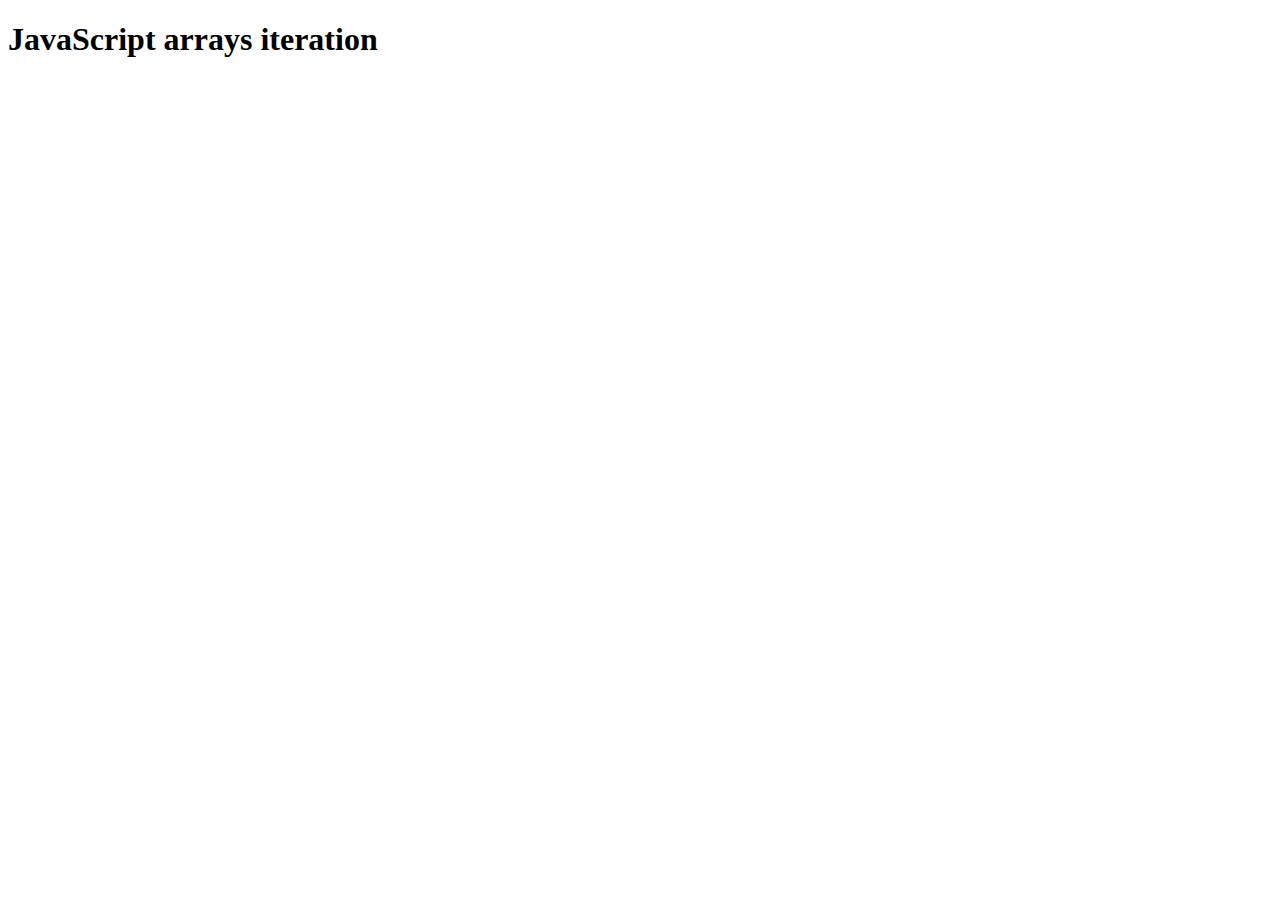
<file: arrayIteration.html>
<!DOCTYPE html>
<html lang="en">
<head>
    <meta charset="UTF-8">
    <meta name="viewport" content="width=device-width, initial-scale=1.0">
    <title>Array Iteration</title>
</head>
<body>

    <h1>JavaScript arrays iteration</h1>

    <script>

    // const numbers=[17,27,37,47,57];

    // function double(num){  console.log("Function forEach", num*2);  }

    // numbers.forEach(double);




    // const nums=[1,2,3,4,5];

    // function triple(num){
    //     return num*3;
    // }

    // const tripledNums= nums.map(triple); // elle retourne un tableau en multipliant chacun de ses éléments

    // console.log("Fonction map",tripledNums);





    // const nombres=[1,2,3,4,5,6];
    // const evenNumbers= nombres.filter((num)=>num%2===0);
    // console.log("Fonction filter",evenNumbers);



// Réduction du tableau à un seul résultat
//   const nombres2=[1,2,3,4,5];
//   const somme= nombres2.reduce((accumulator, currentValue)=>(accumulator+currentValue),1);
//   console.log(somme); 



// elle vérifie est ce que chaque element du tableau vérifie et satisfait la condition
// const nombres3=[2,4,6,8,10]; 
// const alleven=nombres3.every((num)=>num%2===0);
// console.log(alleven,"Fonction every");



// const fruits=["Pomme","Banane","Orange","Fraise"]; 
// const indexOfElement=fruits.indexOf("Orange"); // retourne l'index de l'élément , si l'élément n'existe pas elle retourne -1
// console.log(indexOfElement); 

// const result=fruits.find((fruit)=>fruit.length>5); 
// console.log(result); // retourne le premier élément qui vérifie et satisfait la condition

const numbers4=[10,20,30,40,50];
const index=numbers4.findIndex((num)=>num>25); // retourne l'index du premier élément qui vérifie et satisfait la condition
console.log("L'index : ",index);

</script>

</body>
</html>
</file>
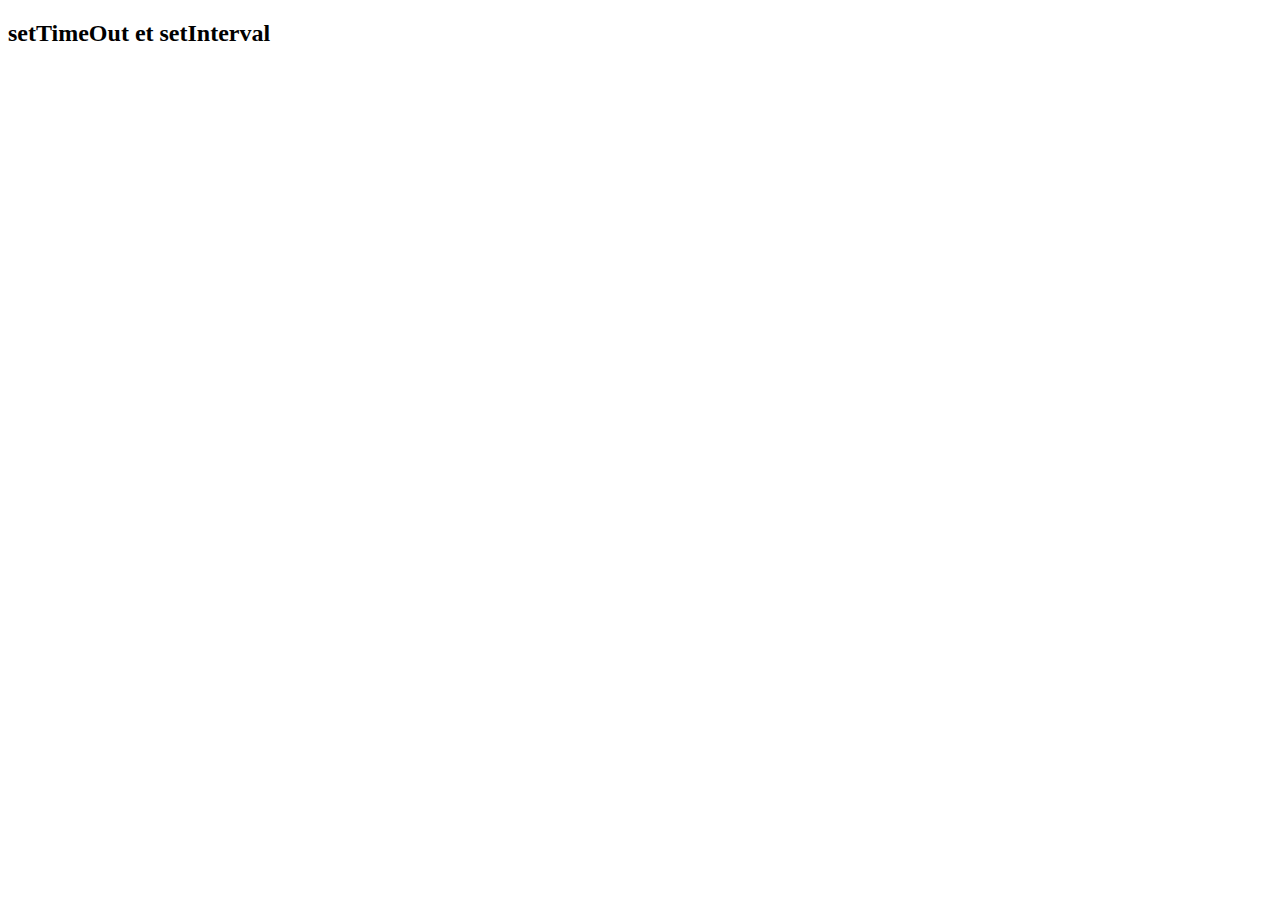
<file: Asynchrone.html>
<!DOCTYPE html>
<html lang="en">
<head>
    <meta charset="UTF-8">
    <meta name="viewport" content="width=device-width, initial-scale=1.0">
    <title>Asynchrone</title>
</head>
<body>
    
<h2>setTimeOut et setInterval</h2>
<h1 id="demo"></h1>



<script>

    // setTimeout(myfunction,3000)

    // function myfunction (){
    //      document.getElementById("demo").innerHTML="Hello Dev" 
    //     }




     setInterval(myfunction2,5000)

     function myfunction2(){
        let d=new Date(); 
        document.getElementById("demo").innerHTML=
        d.getHours() + ' : ' + d.getMinutes() + ' : '+d.getSeconds();
     }




</script>
</body>
</html>
</file>
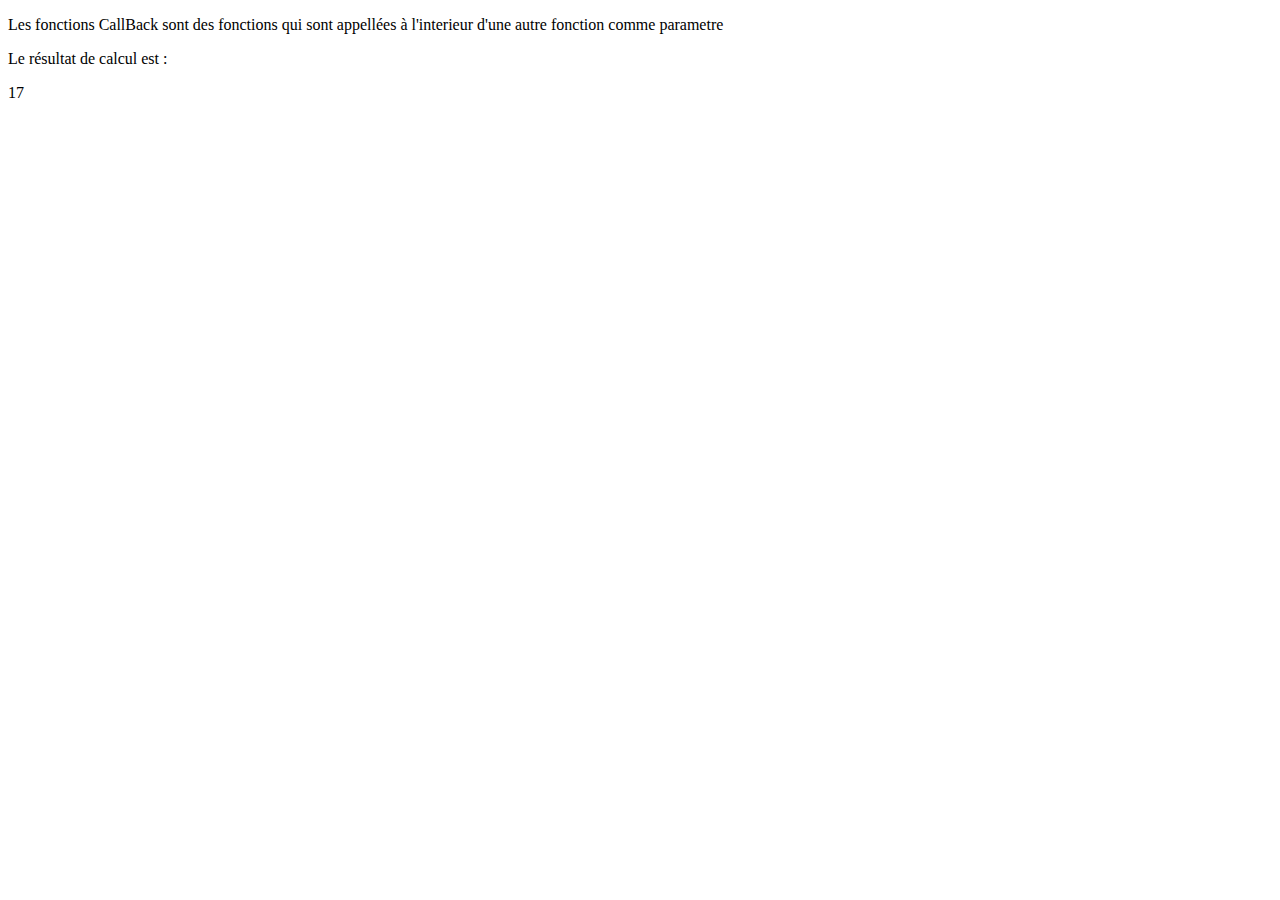
<file: CallBackFunction.html>
<!DOCTYPE html>
<html lang="en">
<head>
    <meta charset="UTF-8">
    <meta name="viewport" content="width=device-width, initial-scale=1.0">
    <title>CallBack Function</title>
</head>
<body>

<p>Les fonctions CallBack sont des fonctions qui sont appellées à l'interieur d'une autre fonction comme parametre</p>
<p> Le résultat de calcul est : </p>
<p id="demo"></p>

<script>

function myDisplayer(X){  document.getElementById("demo").innerHTML=X;  }

function myCalculator(num1,num2,myCallBack){
    let somme=num1+num2; 
    myCallBack(somme);
}

myCalculator(10,7,myDisplayer);

</script>
</body>
</html>
</file>
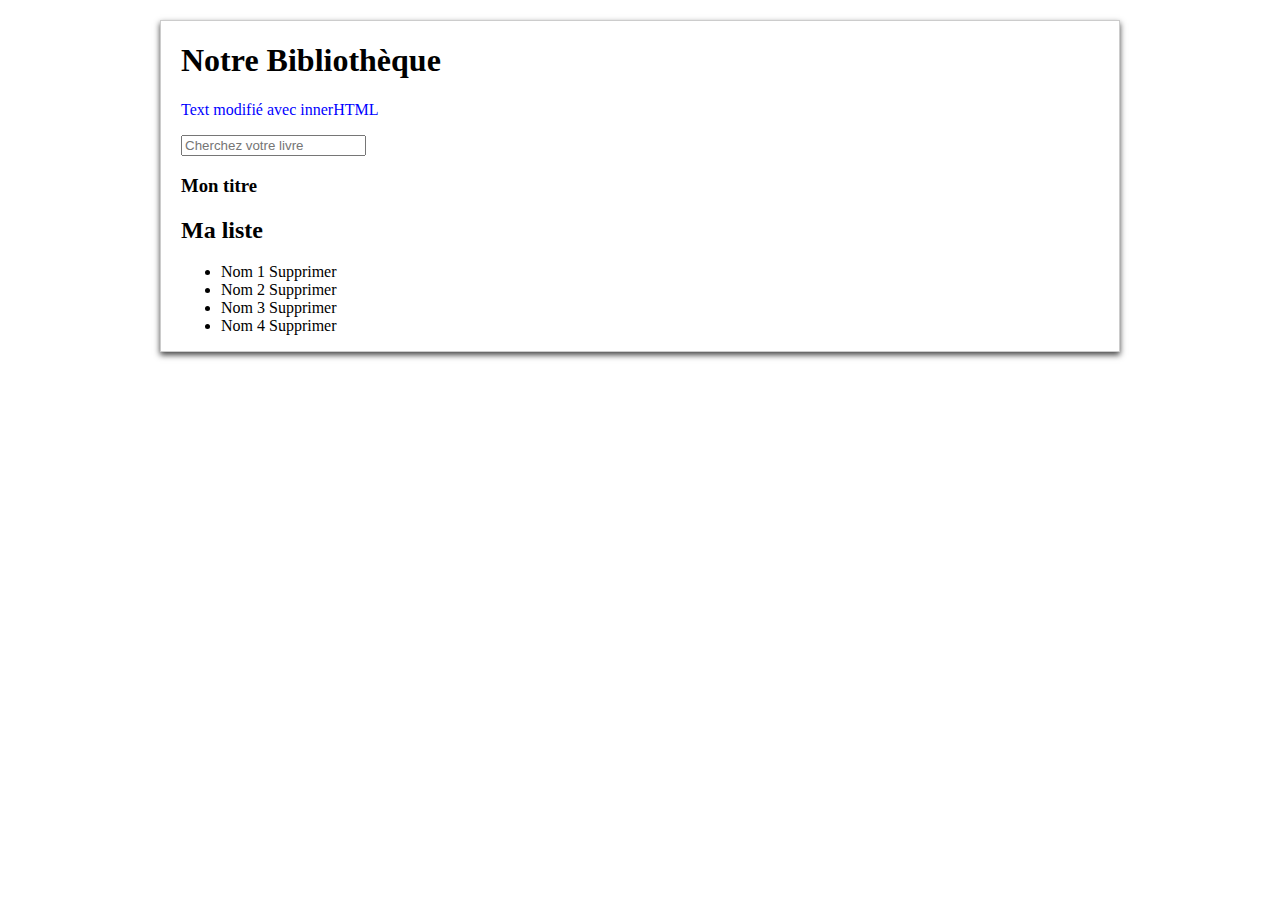
<file: DOM.html>
<!DOCTYPE html>
<html lang="en">
<head>
    <meta charset="UTF-8">
    <meta name="viewport" content="width=device-width, initial-scale=1.0">
    <link rel="stylesheet" href="DOM.css">
    <title>JavaScript DOM</title>
</head>
<body>

<div id="wrapper">

    <header>
        <div class="panier">
            <h1 class="title">Notre Bibliothèque</h1>
            <p id="demo">Libre Pour tout le monde</p>
            <form id="search">
                <input type="text" placeholder="Cherchez votre livre">
            </form>
            <h3 class="title">Mon titre</h3>
        </div>
    </header>

    <div id="Liste-Livres">
        <h2 class="title">Ma liste</h2>
        <ul>
            <li>
                <span class="name">Nom 1</span>
                <span class="delete">Supprimer</span>
            </li>

            <li>
                <span class="name">Nom 2</span>
                <span class="delete">Supprimer</span>
            </li>

            <li>
                <span class="name">Nom 3</span>
                <span class="delete">Supprimer</span>
            </li>

            <li>
                <span class="name">Nom 4</span>
                <span class="delete">Supprimer</span>
            </li>
        </ul>
    </div>
</div>

 <script src="DOM.js"></script>   
</body>
</html>
</file>
<file: DOM.css>
#wrapper{
width: 90%; 
margin: 20px auto;
max-width: 960px;
box-shadow: 0px 3px 6px #444; 
box-sizing: border-box;
padding: 0 20px; 
border: 1px solid #ccc;
}
</file>
